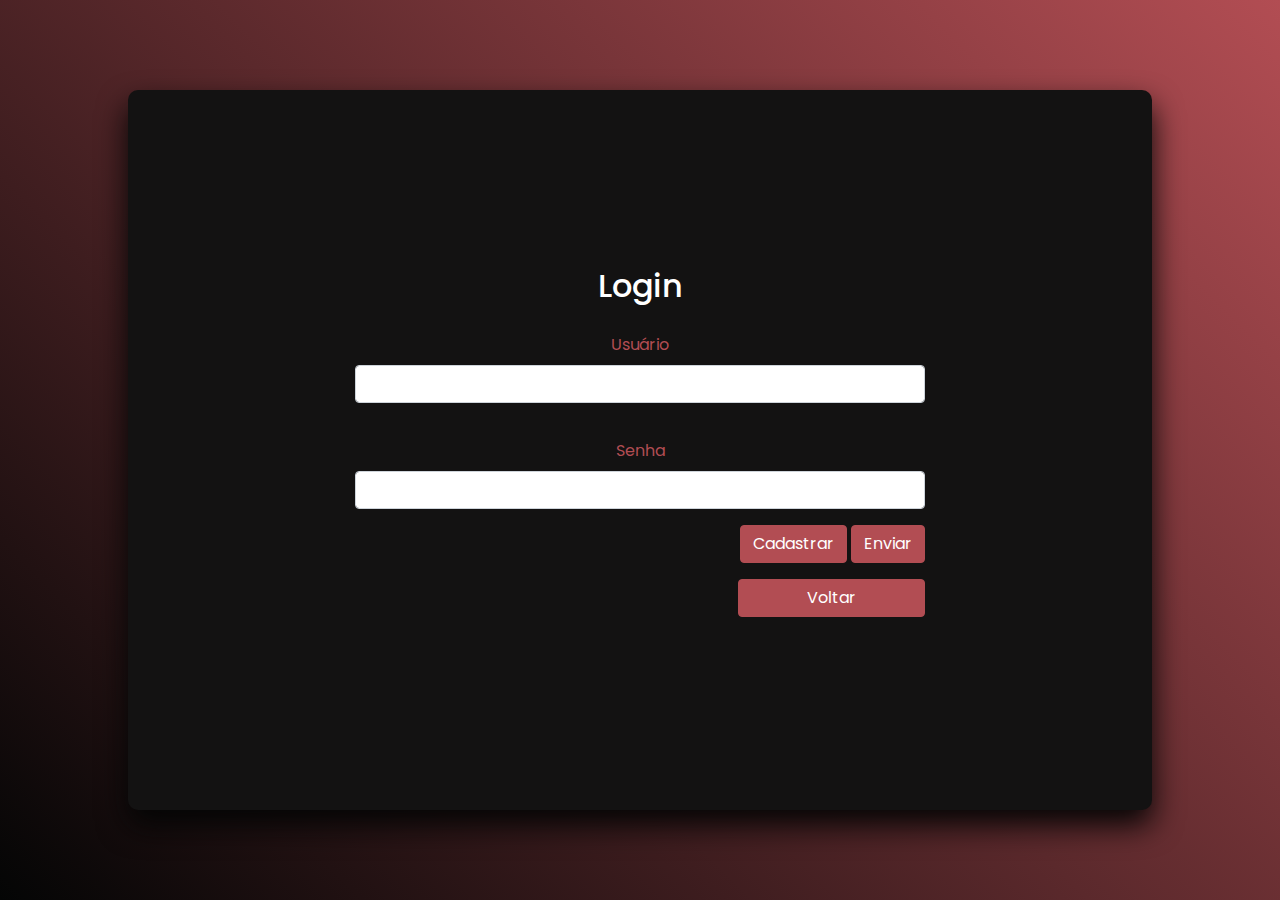
<file: login.html>
<html lang="pt-br">

<head>
  <meta charset="UTF-8" />
  <meta name="viewport" content="width=device-width, initial-scale=1.0" />

  <link rel="icon" href="img/logo/favicon.ico">

  <title>Login</title>
  <link rel="stylesheet" href="https://maxcdn.bootstrapcdn.com/bootstrap/4.0.0/css/bootstrap.min.css"
    integrity="sha384-Gn5384xqQ1aoWXA+058RXPxPg6fy4IWvTNh0E263XmFcJlSAwiGgFAW/dAiS6JXm" crossorigin="anonymous" />
  <link rel="stylesheet" href="css/login.css" />
</head>

<body>
  <div id="container">
    <div class="content col-12">
      <div id="login">
        <div id="login-row" class="row justify-content-center align-items-center">
          <div id="login-column" class="col-md-12">
            <div id="login-box">
              <form id="login-form" class="form" method="post" onsubmit="loginUser (this)">
                <h3 class="text-center text-info">Login</h3>
                <div class="form-group">
                  <label for="username" class="text-info">Usuário</label><br />
                  <input type="text" name="username" id="username" class="form-control" />
                </div>
                <div class="form-group">
                  <label for="password" class="text-info">Senha</label><br />
                  <input type="password" name="password" id="password" class="form-control" />
                </div>
                <div class="form-group text-right">
                  <button type="button" class="btn btn-danger" data-toggle="modal" data-target="#loginModal">
                    Cadastrar
                  </button>
                  <input type="submit" name="submit" class="btn btn-danger btn-md" value="Enviar" />
                </div>
                <div class="form-group text-right">
                  <a href="index.html"><button type="button" class="btn btn-danger" style="width: 187px;">
                      Voltar
                  </button></a>
                </div>
              </form>
            </div>
          </div>
        </div>
      </div>



      <!-- Modal -->
      <div class="modal fade" id="loginModal" tabindex="-1" role="dialog" aria-labelledby="loginModalLabel"
        aria-hidden="true">
        <div class="modal-dialog" role="document">
          <div class="modal-content">
            <div class="modal-header">
              <h5 class="modal-title" id="loginModalLabel">Registrar</h5>
              <button type="button" class="close" data-dismiss="modal" aria-label="Close">
                <span aria-hidden="true">&times;</span>
              </button>
            </div>
            <div class="modal-body">
              <div id="login-box" class="col-md-12">
                <form id="login-form" class="form" method="post" onsubmit="loginUser (this)">
                  <h3 class="text-center text-info">Novo usuário</h3>
                  <div class="form-group">
                    <label for="login" class="text-info">Usuário</label><br />
                    <input type="text" name="txt_login" id="txt_login" class="form-control" />
                  </div>
                  <div class="form-group">
                    <label for="nome" class="text-info">Nome completo</label><br />
                    <input type="text" name="txt_nome" id="txt_nome" class="form-control" />
                  </div>
                  <div class="form-group">
                    <label for="email" class="text-info">email</label><br />
                    <input type="text" name="txt_email" id="txt_email" class="form-control" />
                  </div>
                  <div class="form-group">
                    <label for="senha" class="text-info">Senha</label><br />
                    <input type="password" name="txt_senha" id="txt_senha" class="form-control" />
                  </div>
                  <div class="form-group">
                    <label for="senha2" class="text-info">Confirmação de Senha</label><br />
                    <input type="password" name="txt_senha2" id="txt_senha2" class="form-control" />
                  </div>
                </form>
              </div>
            </div>
            <div class="modal-footer">
              <button type="button" class="btn btn-secondary" data-dismiss="modal">
                Cancelar
              </button>
              <button type="button" id="btn_salvar" class="btn btn-danger">
                Salvar
              </button>
            </div>
          </div>
        </div>
      </div>
    </div>
  </div>

  <script src="login.js"></script>
  <script>
    // Declara uma função para processar o formulário de login
    function processaFormLogin(event) {
      // Cancela a submissão do formulário para tratar sem fazer refresh da tela
      event.preventDefault();

      // Obtem os dados de login e senha a partir do formulário de login
      var username = document.getElementById("username").value;
      var password = document.getElementById("password").value;

      // Valida login e se estiver ok, redireciona para tela inicial da aplicação
      resultadoLogin = loginUser(username, password);
      if (resultadoLogin) {
        window.location.href = "index.html";
      } else {
        // Se login falhou, avisa ao usuário
        alert("Usuário ou senha incorretos");
      }
    }

    function salvaLogin(event) {
      // Cancela a submissão do formulário para tratar sem fazer refresh da tela
      event.preventDefault();

      // Obtem os dados do formulário
      let login = document.getElementById("txt_login").value;
      let nome = document.getElementById("txt_nome").value;
      let email = document.getElementById("txt_email").value;
      let senha = document.getElementById("txt_senha").value;
      let senha2 = document.getElementById("txt_senha2").value;
      if (senha != senha2) {
        alert("As senhas informadas não conferem.");
        return;
      }

      // Adiciona o usuário no banco de dados
      addUser(nome, login, senha, email);
      alert("Usuário salvo com sucesso. Proceda com o login para ");

      // Oculta a div modal do login
      //document.getElementById ('loginModal').style.display = 'none';
      $("#loginModal").modal("hide");
    }

    // Associa a funçao processaFormLogin  formulário adicionado um manipulador do evento submit
    document
      .getElementById("login-form")
      .addEventListener("submit", processaFormLogin);

    // Associar salvamento ao botao
    document
      .getElementById("btn_salvar")
      .addEventListener("click", salvaLogin);
  </script>

  <script src="https://code.jquery.com/jquery-3.2.1.slim.min.js"
    integrity="sha384-KJ3o2DKtIkvYIK3UENzmM7KCkRr/rE9/Qpg6aAZGJwFDMVNA/GpGFF93hXpG5KkN"
    crossorigin="anonymous"></script>
  <script src="https://cdnjs.cloudflare.com/ajax/libs/popper.js/1.12.9/umd/popper.min.js"
    integrity="sha384-ApNbgh9B+Y1QKtv3Rn7W3mgPxhU9K/ScQsAP7hUibX39j7fakFPskvXusvfa0b4Q"
    crossorigin="anonymous"></script>
  <script src="https://maxcdn.bootstrapcdn.com/bootstrap/4.0.0/js/bootstrap.min.js"
    integrity="sha384-JZR6Spejh4U02d8jOt6vLEHfe/JQGiRRSQQxSfFWpi1MquVdAyjUar5+76PVCmYl"
    crossorigin="anonymous"></script>
</body>

</html>
</file>
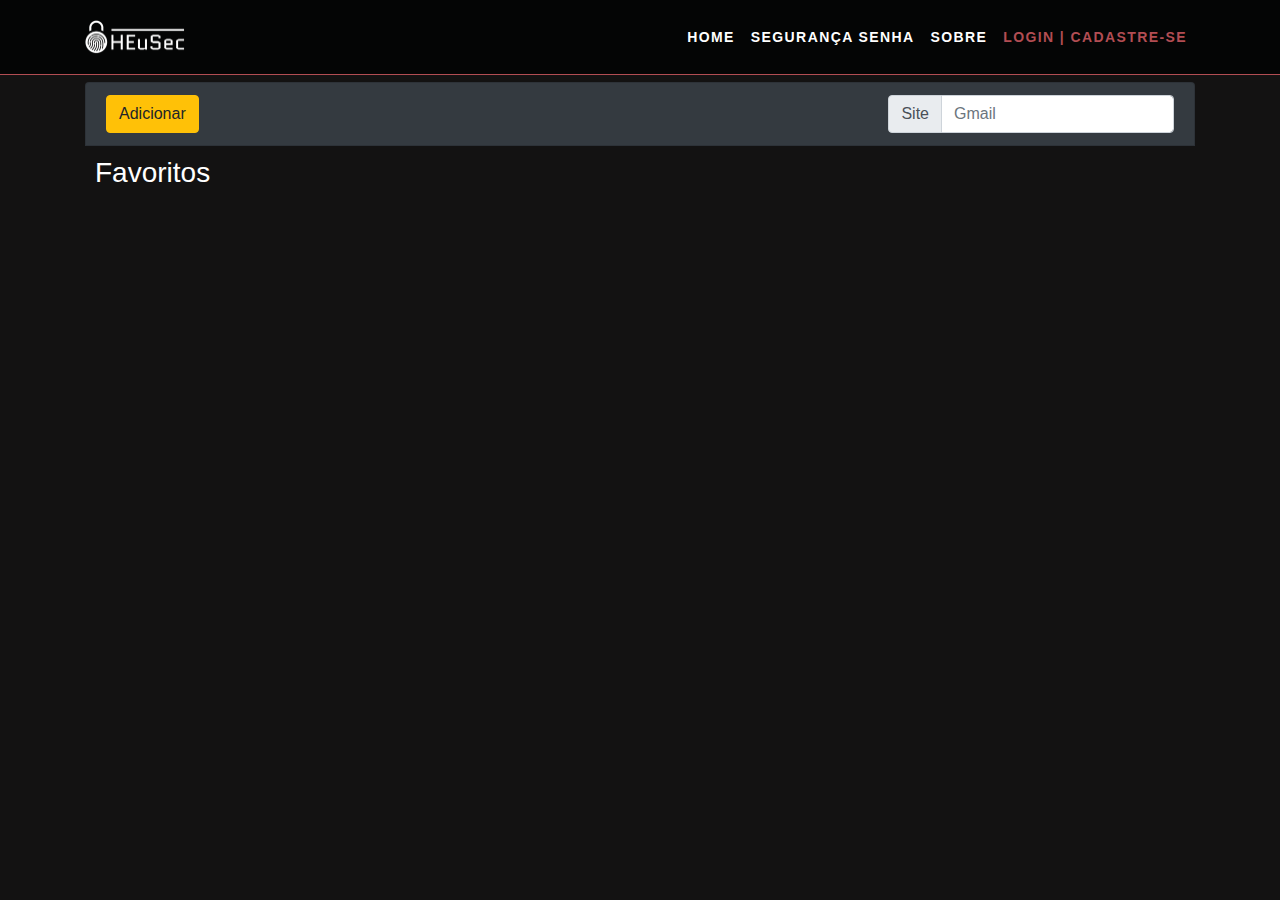
<file: minhaConta.html>
<!DOCTYPE html>
<html lang="pt-br">

<head>
  <meta charset="UTF-8" />
  <meta name="viewport" content="width=device-width, initial-scale=1.0" />

  <link rel="icon" href="img/logo/favicon.ico">

  <title>Minha Conta</title>

  <link rel="stylesheet" href="https://stackpath.bootstrapcdn.com/bootstrap/4.4.1/css/bootstrap.min.css"
    integrity="sha384-Vkoo8x4CGsO3+Hhxv8T/Q5PaXtkKtu6ug5TOeNV6gBiFeWPGFN9MuhOf23Q9Ifjh" crossorigin="anonymous" />

  <link rel="stylesheet" href="css/minhaConta.css" />
</head>

<body class="body">
  <header class="header fixed-top">
    <header class="container header">
      <nav class="navbar navbar-expand-lg navbar-dark bg-dark">
        <a class="navbar-brand" href="index.html"><img src="img/logo/logobranco.png" alt="" /></a>
        <button class="navbar-toggler" type="button" data-toggle="collapse" data-target="#navbarSupportedContent"
          aria-controls="navbarSupportedContent" aria-expanded="false" aria-label="Toggle navigation">
          <span class="navbar-toggler-icon"></span>
        </button>

        <div class="collapse navbar-collapse" id="navbarSupportedContent">
          <ul class="navbar-nav ml-auto">
            <li class="nav-item">
              <a class="nav-link" href="index.html">Home</a>
            </li>
            <li class="nav-item">
              <a class="nav-link" href="senha.html">Segurança Senha</a>
            </li>
            <li class="nav-item">
              <a class="nav-link" href="sobre.html">Sobre</a>
            </li>
            <li class="nav-item dropdown usuario active">
              <a class="nav-link login" href="#">Login | Cadastre-se</a>
            </li>
          </ul>
        </div>
      </nav>
    </header>
  </header>

  <main class="container main">
    
    <div class="class-12">
      
      <div class="cards-main"></div>
      <nav>
        <h3 class="tituloFav">Cofre de senhas</h3>

        <div class="list-group">
          <li class="list-group-item">
            <div id="qtSenhas">

            </div>
            <div class="btn-toolbar justify-content-between" role="toolbar" aria-label="Toolbar with button groups">
              <button type="button" class="btn-salvar btn btn-warning" data-toggle="modal" data-target="#exampleModal">
                Adicionar
              </button>
              <div class="input-group">
                <div class="input-group-prepend">
                  <div class="input-group-text" id="btnGroupAddon2">Site</div>
                </div>
                <input id="txtBusca" type="text" class="form-control" onkeyup="pesquisaSenhas()" placeholder="Gmail"
                  aria-label="Gmail" aria-describedby="btnGroupAddon2">
              </div>
            </div>
          </li>
          <ul id="listaSenhas" class="list-group list-group-flush">

          </ul>
        </div>
        <h3 class="tituloFav">Favoritos</h3>
        <div class="row cards-minhaConta"></div>


        <div class="modal fade" id="exampleModal" tabindex="-1" role="dialog" aria-labelledby="exampleModalLabel"
          aria-hidden="true">
          <div class="modal-dialog">
            <div class="modal-content">
              <div class="modal-header">
                <h5 class="modal-title" id="exampleModalLabel">
                  Pesquisas Salvas
                </h5>
                <button type="button" class="close" data-dismiss="modal" aria-label="Close">
                  <span aria-hidden="true">&times;</span>
                </button>
              </div>
              <div class="modal-body">
                <div class="input-group mb-3">
                  <div class="input-group-prepend">
                    <span class="input-group-text" id="inputGroup-sizing-default">Nome do site</span>
                  </div>
                  <input id="txtEndereco" type="text" class="form-control hsimp-level" />
                </div>
                <div class="input-group mb-3">
                  <div class="input-group-prepend">
                    <span class="input-group-text" id="inputGroup-sizing-default">Login</span>
                  </div>
                  <input id="txtLogin" type="text" class="form-control hsimp-level" />
                </div>
                <div class="input-group mb-3">
                  <div class="input-group-prepend">
                    <span class="input-group-text" id="inputGroup-sizing-default">Senha do site</span>
                  </div>
                  <input id="txtSenha" type="text" class="form-control hsimp-level" />
                </div>
              </div>
              <div class="modal-footer">
                <button type="button" class="btn" data-dismiss="modal">
                  Cancelar
                </button>
                <button id="btnSalvar" type="button" class="btn btn-primary" data-dismiss="modal"
                  onclick="salvarSenha();exibeSenhasSalvas()">
                  Adicionar
                </button>
              </div>
            </div>
          </div>
        </div>
      </nav>
    </div>
  </main>

  <script src="https://code.jquery.com/jquery-3.4.1.slim.min.js"
    integrity="sha384-J6qa4849blE2+poT4WnyKhv5vZF5SrPo0iEjwBvKU7imGFAV0wwj1yYfoRSJoZ+n"
    crossorigin="anonymous"></script>
  <script src="https://cdn.jsdelivr.net/npm/popper.js@1.16.0/dist/umd/popper.min.js"
    integrity="sha384-Q6E9RHvbIyZFJoft+2mJbHaEWldlvI9IOYy5n3zV9zzTtmI3UksdQRVvoxMfooAo"
    crossorigin="anonymous"></script>
  <script src="https://stackpath.bootstrapcdn.com/bootstrap/4.4.1/js/bootstrap.min.js"
    integrity="sha384-wfSDF2E50Y2D1uUdj0O3uMBJnjuUD4Ih7YwaYd1iqfktj0Uod8GCExl3Og8ifwB6"
    crossorigin="anonymous"></script>
  <script src="minhaConta.js"></script>
</body>

</html>
</file>
<file: css/login.css>
@import url('https://fonts.googleapis.com/css?family=Poppins:100,200,300,400,500,600,700,800,900');

* {
    font-family: 'Poppins', sans-serif;
}

body {
    background: linear-gradient(45deg, #040505, #b24d53);
}

#container {
    position: absolute;
    top: 10%;
    left: 10%;
    right: 10%;
    bottom: 10%;
    border-radius: 10px;
    display: flex;
    justify-content: center;
    align-items: center;
    background: #131212;
    box-shadow: 0 15px 30px #040505;
}

#container .content {
    max-width: 600px;
    text-align: center;
}

#container .content h3 {
    font-size: 32px;
    color: #FFFFFF !important;
}

#container .content label {
    position: relative;
    margin-top: 20px;
    color: #111;
    display: inline-block;
}

.form-group label {
    color: #b24d53 !important;
}

.form-group .btn {
    background-color: #b24d53;
    border-color: #b24d53;
}

/* Modal Registrar */
.modal-content {
    background-color: #131212 !important;
    box-shadow: 0 15px 30px #040505;
}

.modal-content .modal-title {
    color: #b24d53;
    font-weight: bold;
}

.modal-header {
    border-bottom: 1px solid #b24d53;
}

.modal-footer {
    border-top: 1px solid #b24d53;
}

.modal-content .btn-danger {
    background-color: #b24d53;
    border-color: #b24d53;
}

.close {
    color: #FFFFFF;
    text-shadow: none;
}
/* Fim Modal Registrar */
</file>
<file: css/minhaConta.css>
/* Estilos gerais */
body {
  font-family: Arial, Helvetica, sans-serif;
}

p {
  font-size: 14px;
  line-height: 20px;
}

li {
  list-style: none;
}

a {
  color: inherit;
}

a:hover {
  color: #b24d53 !important;
  text-decoration: none;
  transition: all .5s ease;
}
/* Fim estilos gerais */

/* Header */
.header {
  background: #040505;
  border-bottom: 1px solid #b24d53;
}

.header .navbar {
  background: #040505 !important;
  font-weight: bold;
  padding: 15px 0px;
  border-bottom: none;
}

.header .container {
  border-bottom: none;
}

.header .navbar-dark .navbar-nav .nav-link {
  color: #ffffff;
  text-transform: uppercase;
  font-weight: bold;
  letter-spacing: .1em;
  font-size: 14px;
  line-height: 20px;
  transition: all .5s ease;
}

.header .navbar-dark .navbar-nav .active .nav-link {
  color: #b24d53;
}

.header .navbar img {
  width: 100px;
}

.header_area {
  padding: 20px;
}

.header .dropdown-menu {
  border-radius: 0px;
  border: 1px solid #b24d53;
}

.header .dropdown-menu .dropdown-item {
  letter-spacing: .1em;
  font-size: 14px;
  line-height: 20px;
}
/* Header Final */


/* Main */
.body {
  background-color: #131212;
}

.tituloFav {
  color: #ffffff;
}

.main {
  padding-top: 20px;
}

ul .list-group-item {
  cursor: pointer;
}

.cards {
  padding-bottom: 20px;
  display: flex;

  justify-content: center;
}
.card {
  color: #ffffff;
}
.card-title {
  justify-content: center;
}
.adicionaCard {
  text-align: center;
  margin-bottom: 10px;
}

.padrao {
  height: 178.96px;
}

.list-group-item {
  background-color: #343a40;
  color: white;
}

.card-informacoes {
  color:black;
}

.card {
  border-top-left-radius: 0px;
  border-top-right-radius: 0px;
  margin-bottom: 5px;
  border: none;
}

.card-informacoes h5 {
  font-size: 18px;
}

.btn-danger {
  color: #ffffff;
  background-color: #b24d53;
  border-color: #b24d53;
}

.tituloFav {
  padding: 10px;
}
/* Fim Main */
</file>
